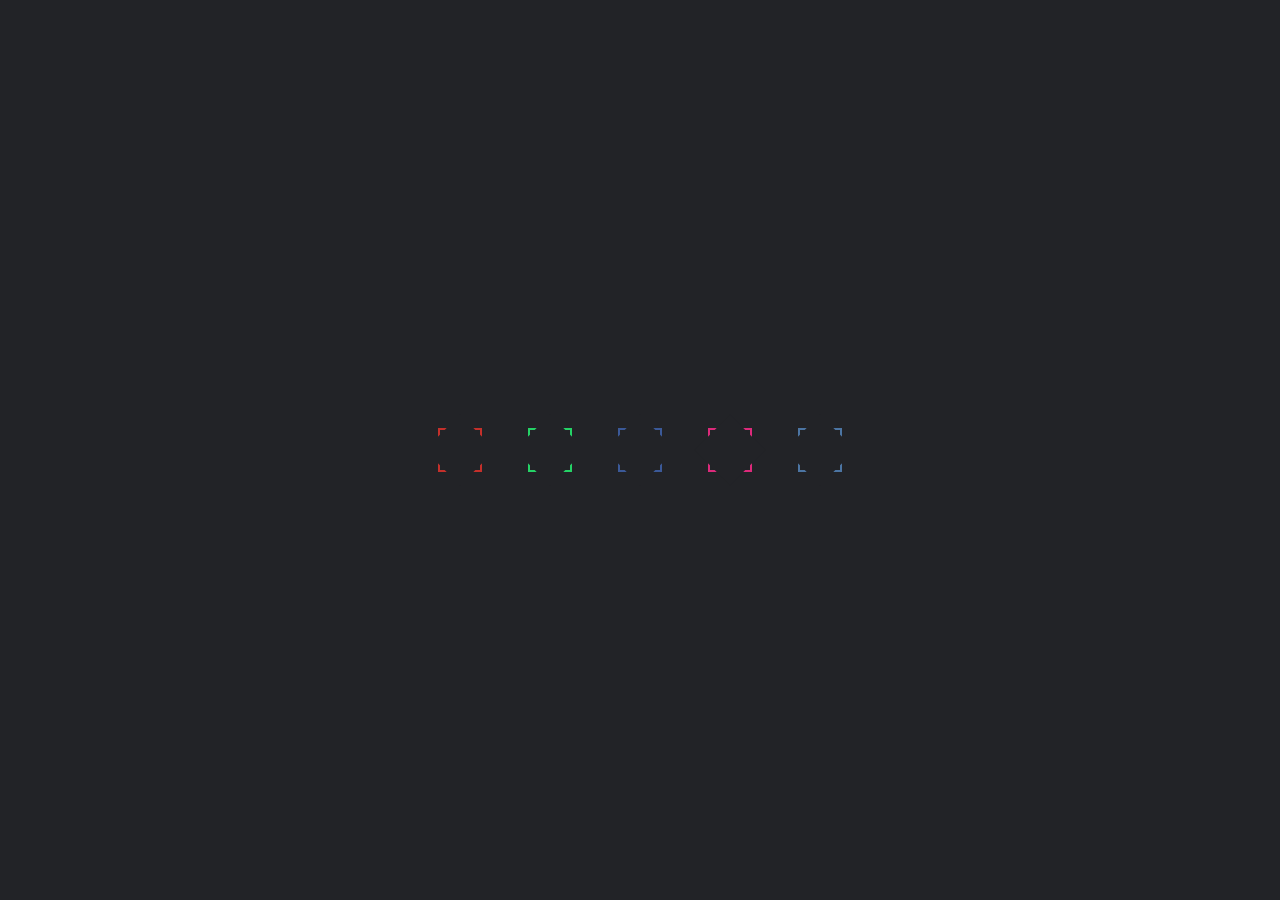
<file: Animation social icons 2/index.html>
<!DOCTYPE html>
<html lang="en">
<head>
    <meta charset="UTF-8">
    <meta name="viewport" content="width=device-width, initial-scale=1.0">
    <link rel="stylesheet" href="https://cdnjs.cloudflare.com/ajax/libs/font-awesome/6.1.2/css/all.min.css" 
    integrity="sha512-1sCRPdkRXhBV2PBLUdRb4tMg1w2YPf37qatUFeS7zlBy7jJI8Lf4VHwWfZZfpXtYSLy85pkm9GaYVYMfw5BC1A==" 
    crossorigin="anonymous" referrerpolicy="no-referrer" />
    <link rel="stylesheet" href="style.css">
    <title>Animation social icons 2</title>
</head>
<body>
    <ul>
        <li style="--clr: #c4302b;">
            <a href="#">
                <i class="fa-brands fa-youtube"></i>
            </a>
        </li>
        <li style="--clr: #25d366;">
            <a href="#">
                <i class="fa-brands fa-whatsapp"></i>
            </a>
        </li>
        <li style="--clr: #3b5998;">
            <a href="#">
                <i class="fa-brands fa-facebook-f"></i>
            </a>
        </li>
        <li style="--clr: #dd2a7b;">
            <a href="#">
                <i class="fa-brands fa-instagram"></i>
            </a>
        </li>
        <li style="--clr: #4c75a3;">
            <a href="#">
                <i class="fa-brands fa-vk"></i>
            </a>
        </li>
    </ul>
</body>
</html>
</file>
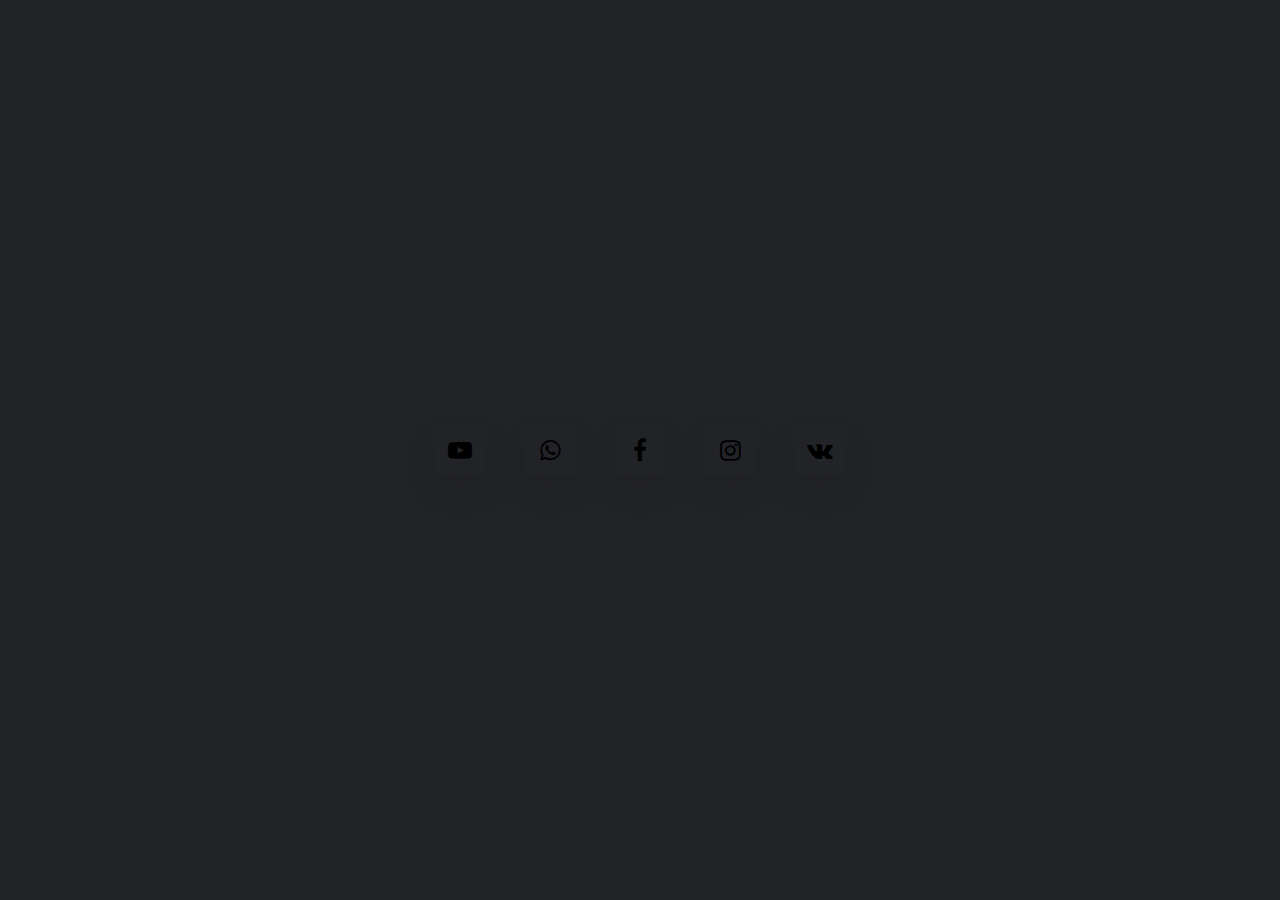
<file: Animation social icons 3/index.html>
<!DOCTYPE html>
<html lang="en">
<head>
    <meta charset="UTF-8">
    <meta name="viewport" content="width=device-width, initial-scale=1.0">
    <link rel="stylesheet" href="https://cdnjs.cloudflare.com/ajax/libs/font-awesome/4.7.0/css/font-awesome.css" 
    integrity="sha512-5A8nwdMOWrSz20fDsjczgUidUBR8liPYU+WymTZP1lmY9G6Oc7HlZv156XqnsgNUzTyMefFTcsFH/tnJE/+xBg==" 
    crossorigin="anonymous" referrerpolicy="no-referrer" />
    <link rel="stylesheet" href="style.css">
    <title>Animation social icons 3</title>
</head>
<body>
    <ul>
        <li>
            <i class="fa fa-youtube-play" aria-hidden="true"></i>
        </li>
        <li>
            <i class="fa fa-whatsapp" aria-hidden="true"></i>
        </li>
        <li>
            <i class="fa fa-facebook" aria-hidden="true"></i>
        </li>
        <li>
            <i class="fa fa-instagram" aria-hidden="true"></i>
        </li>
        <li>
            <i class="fa fa-vk" aria-hidden="true"></i>
        </li>
    </ul>
</body>
</html>
</file>
<file: Animation social icons 2/style.css>
*{
    margin: 0;
    padding: 0;
    box-sizing: border-box;
}

body{
    display: flex;
    justify-content: center;
    align-items: center;
    min-height: 100vh;
    background: #222327;
}

ul{
    position: relative;
    display: flex;
    gap: 40px;
}

ul li{
    position: relative;
    list-style: none;
    width: 50px;
    height: 50px;
    display: flex;
    justify-content: center;
    align-items: center;
    cursor: pointer;
    transition: 0.5s;
}

ul li:hover{
    z-index: 1000;
    transform: scale(0.75);
}

ul li::before{
    content: '';
    position: absolute;
    inset: 25px;
    box-shadow: 0 0 0 10px var(--clr),
                0 0 0 20px #222327,
                0 0 0 22px var(--clr);
    transition: 0.5s;
}

ul li:hover::before{
    inset: 0;
}

ul li::after{
    content: '';
    position: absolute;
    inset: 0;
    background: #222327;
    transform: rotate(45deg);
}

ul li a{
    position: relative;
    text-decoration: none;
    color: var(--clr);
    z-index: 10;
    font-size: 1.5em;
    transition: 0.5s;
}

ul li:hover a{
    font-size: 2.5em;
    filter: drop-shadow(0 0 25px var(--clr))
            drop-shadow(0 0 30px var(--clr));
}
</file>
<file: Animation social icons 3/style.css>
* {
    margin: 0;
    padding: 0;
    box-sizing: border-box;
}

body {
    display: flex;
    justify-content: center;
    align-items: center;
    min-height: 100vh;
    background: #222327;
}

ul {
    position: relative;
    display: flex;
    gap: 40px;
}

ul li {
    position: relative;
    list-style: none;
    width: 50px;
    height: 50px;
    display: flex;
    justify-content: center;
    align-items: center;
    background: #222327;
    box-shadow: 0 15px 35px rgba(0, 0, 0, 0.1);
}

ul li .fa {
    font-size: 1.5em;
}
</file>
